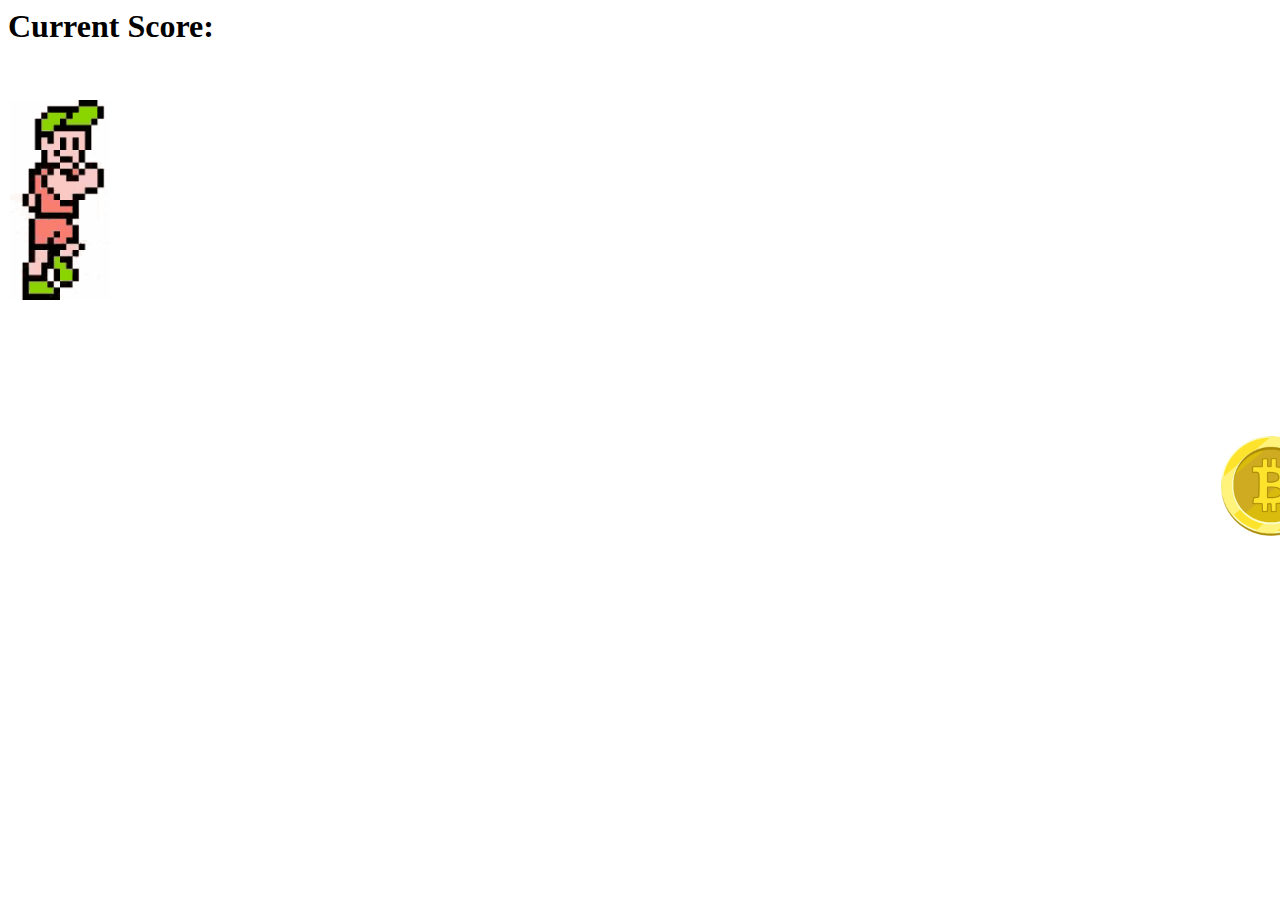
<file: 02. DOM Examples/index.html>
<html lang="en">
<head>
    <meta charset="UTF-8">
    <meta http-equiv="X-UA-Compatible" content="IE=edge">
    <meta name="viewport" content="width=device-width, initial-scale=1.0">
    <title>Coin Chase Game</title>
    <link rel="stylesheet" href="app.css">
</head>
<body>
    <h1>Current Score: </h1>
    <img id = "player" src = "player.gif">
    <img id = "coin" src="coin.gif" >
    <script src="coinChase.js"></script>
</body>
</html>
</file>
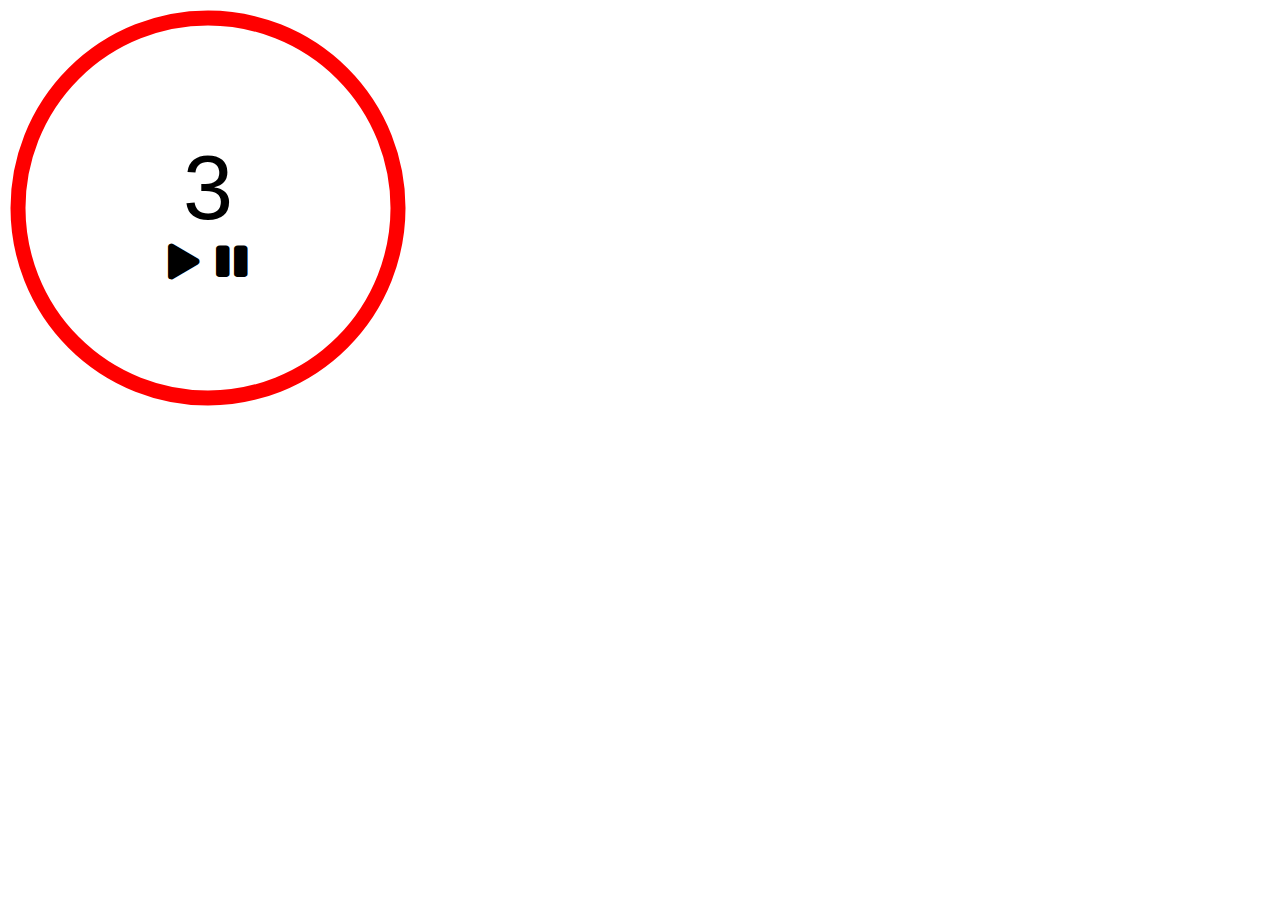
<file: Applications/01. Timer/index.html>
<!DOCTYPE html>
<html>
  <head>
    <link rel="stylesheet" href="style.css" />
    <link
      rel="stylesheet"
      href="https://cdnjs.cloudflare.com/ajax/libs/font-awesome/5.11.2/css/all.min.css"
    />
  </head>
  <body>
    <div class="timer">

        
        <div class="controls">
            <input id="duration" value="3" />
            <div>
                <button id="start"><i class="fas fa-play"></i></button>
                <button id="pause"><i class="fas fa-pause"></i></button>
            </div>
        </div>

        <svg class="dial">
            <circle
            id = "circle-timer"
            fill="transparent"
            stroke="red"
            stroke-width="15"
            r="190"
            cx="0"
            cy="200"
            transform="rotate(-90 100 100)"
            />
        </svg>


    </div>

    <script src="timer.js"></script>
    <script src="index.js"></script>
  </body>
</html>
</file>
<file: 02. DOM Examples/app.css>
img {
	width: 100px;
	position: absolute;
	top: 100px;
	left: 10px;
}
</file>
<file: Applications/01. Timer/style.css>
.dial {
    height: 400px;
    width: 400px;
  }
  
  .timer {
    position: relative;
    display: inline-block;
  }
  
  * {
    font: inherit;
  }
  
  body {
    font-family: 'Segoe UI', Roboto, Oxygen, Ubuntu, Cantarell, 'Fira Sans',
      'Droid Sans', 'Helvetica Neue', Helvetica, Arial, sans-serif;
  }
  
  .timer input {
    display: block;
    border: none;
    width: 240px;
    font-size: 90px;
    text-align: center;
  }
  
  .timer button {
    border: none;
    font-size: 36px;
    cursor: pointer;
    background-color: transparent;
  }
  
  .timer button:focus {
    outline: none;
  }
  
  .timer input:focus {
    outline: none ;
  }
  
  .controls {
    position: absolute;
    top: 0;
    left: 0;
    right: 0;
    bottom: 0;
    display: flex;
    justify-content: center;
    align-items: center;
    flex-direction: column;
  }
</file>
